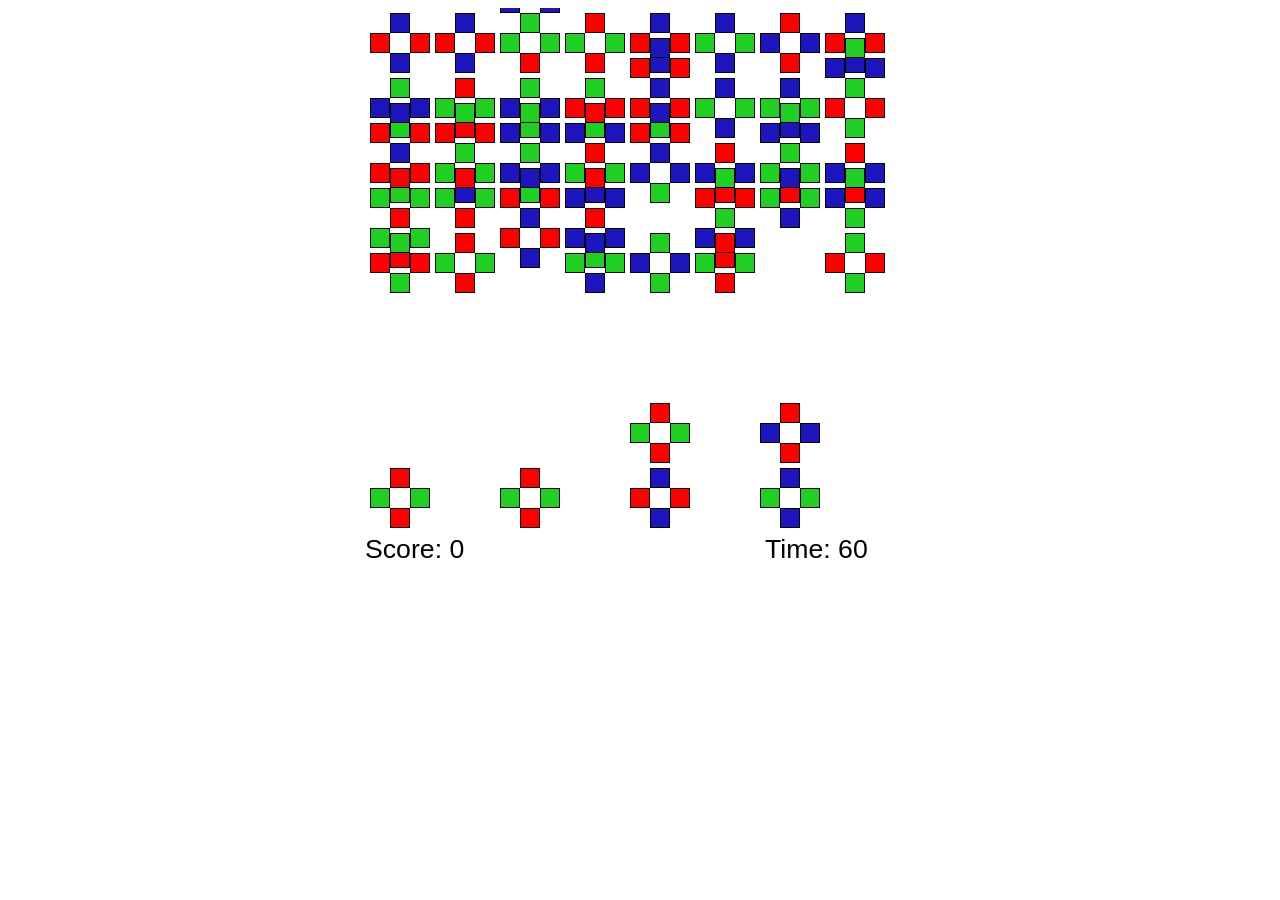
<file: index.htm>
<!doctype html>
<html>
    <head>
        <title>CogPlus</title>
        <link rel="stylesheet" href="style.css" />
        <script src="CogPlus\lib\Masin.js"></script>
        <script src="CogPlus\src\entities\Cog.js"></script>
        <script src="CogPlus\src\entities\Text.js"></script>
        <script src="CogPlus\src\entities\PlayAgainButton.js"></script>
        <script src="CogPlus\src\worlds\GameWorld.js"></script>
        <script src="CogPlus\src\worlds\Preloader.js"></script>
        <script src="CogPlus\src\worlds\GameOver.js"></script>
        <!--<script src="CogPlus\src\Game.js"></script>-->
    </head>
    <body>
        <div id="gamecontainer"></div>
        <script src="CogPlus\src\Game.js"></script>
    </body>
</html>
</file>
<file: style.css>
#gamecontainer {
    margin: 0 auto;
    width: 550px;
}
</file>
